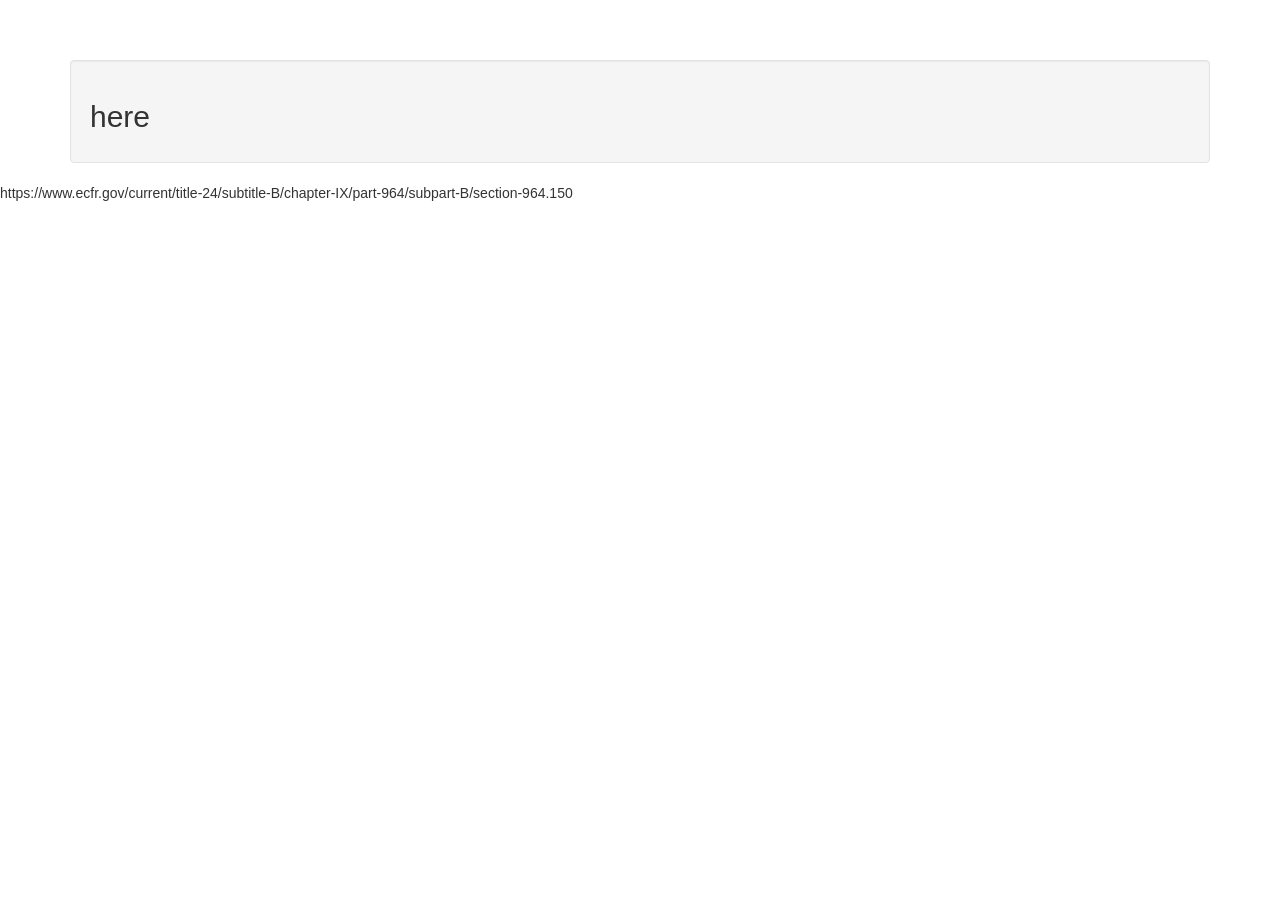
<file: funding.html>
<!DOCTYPE html>
<html lang="en">
<head>
  <title>index</title>
  <meta charset="utf-8">
  <meta name="viewport" content="width=device-width, initial-scale=1">
  <link rel="stylesheet" href="1760BSaddin.css">
  <link rel="stylesheet" href="https://maxcdn.bootstrapcdn.com/bootstrap/3.4.1/css/bootstrap.min.css">
  <script src="https://ajax.googleapis.com/ajax/libs/jquery/3.7.1/jquery.min.js"></script>
  <script src="https://maxcdn.bootstrapcdn.com/bootstrap/3.4.1/js/bootstrap.min.js"></script>
  <style>
  </style>
</head>
<body>
  <div class="container">
    <div class="well">
        <h2>here</h2>
    </div>
  </div>
</body>
</html>


https://www.ecfr.gov/current/title-24/subtitle-B/chapter-IX/part-964/subpart-B/section-964.150
</file>
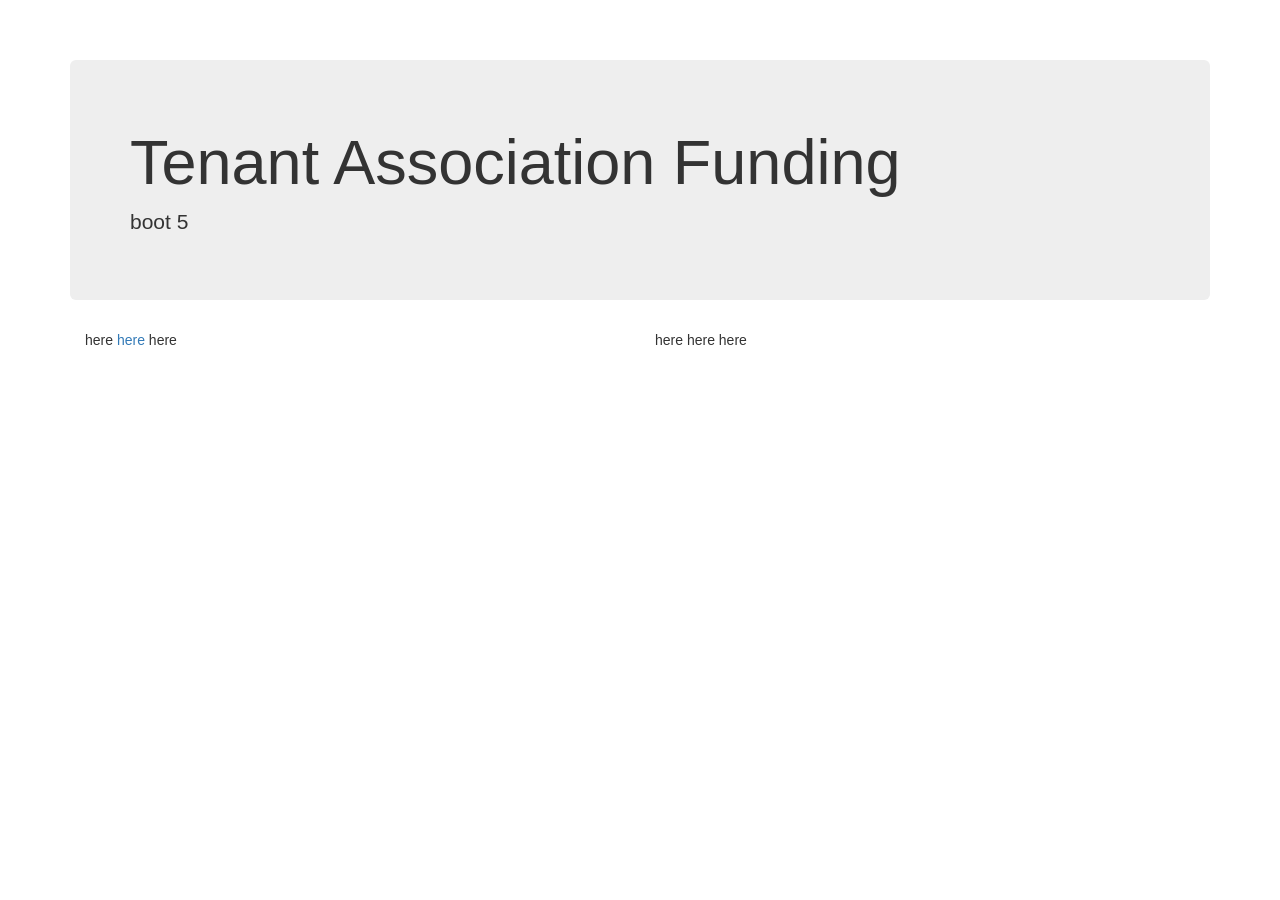
<file: HUDtafunds.html>
<!DOCTYPE html>
<html lang="en">
<head>
  <title>index</title>
  <meta charset="utf-8">
  <meta name="viewport" content="width=device-width, initial-scale=1">
  <link rel="stylesheet" href="1760BSaddin.css">
  <link rel="stylesheet" href="https://maxcdn.bootstrapcdn.com/bootstrap/3.4.1/css/bootstrap.min.css">
  <script src="https://ajax.googleapis.com/ajax/libs/jquery/3.7.1/jquery.min.js"></script>
  <script src="https://maxcdn.bootstrapcdn.com/bootstrap/3.4.1/js/bootstrap.min.js"></script>
  <style>
  </style>
</head>
<body>
  <div class="container">
    <div class="jumbotron"><h1>Tenant Association Funding</h1>
      <p>boot 5</p></div>
  </div>
  <div class="container">
  <div class="col-sm-6">
    <p>here <a href="https://www.ecfr.gov/current/title-24/subtitle-B/chapter-II/subchapter-B/part-245/subpart-B" target="_new">here</a> here</p>
  </div>
  <div class="col-sm-6">here here here</div>
</div>
</body>
</html>
</file>
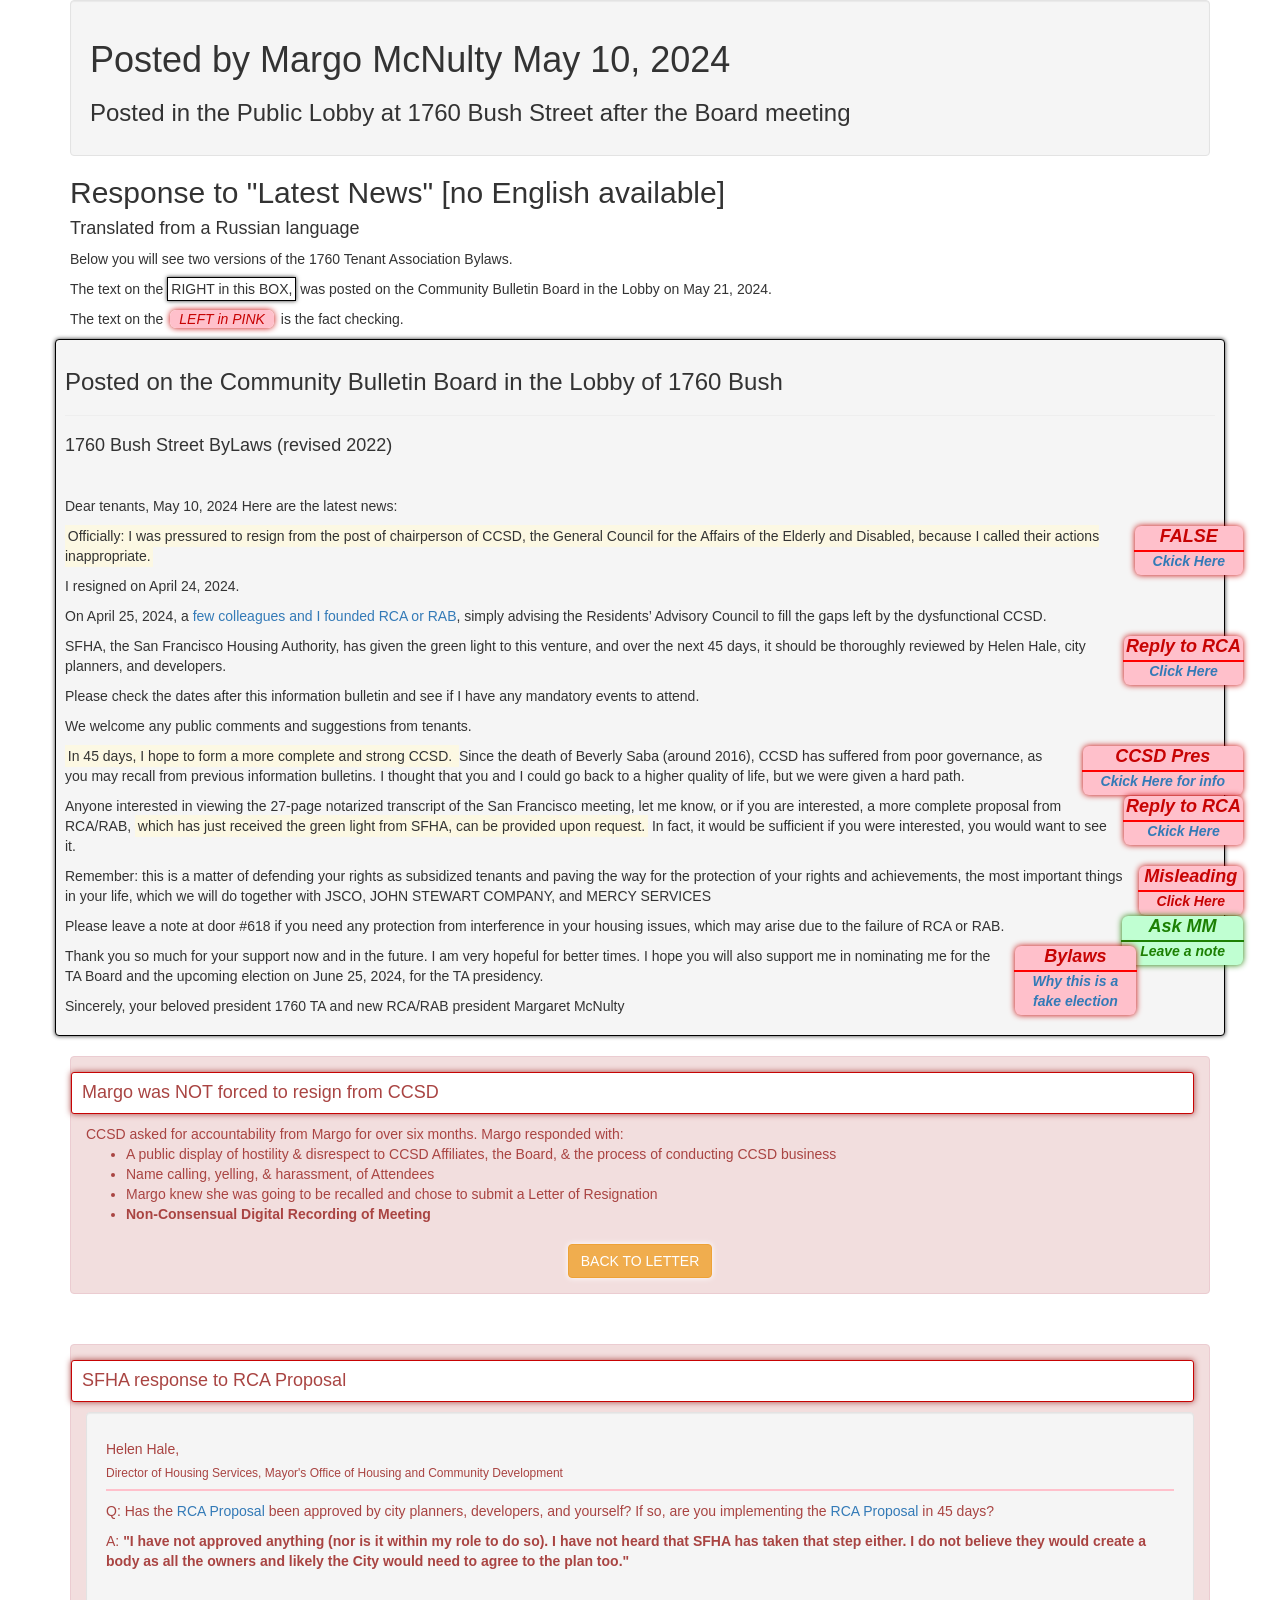
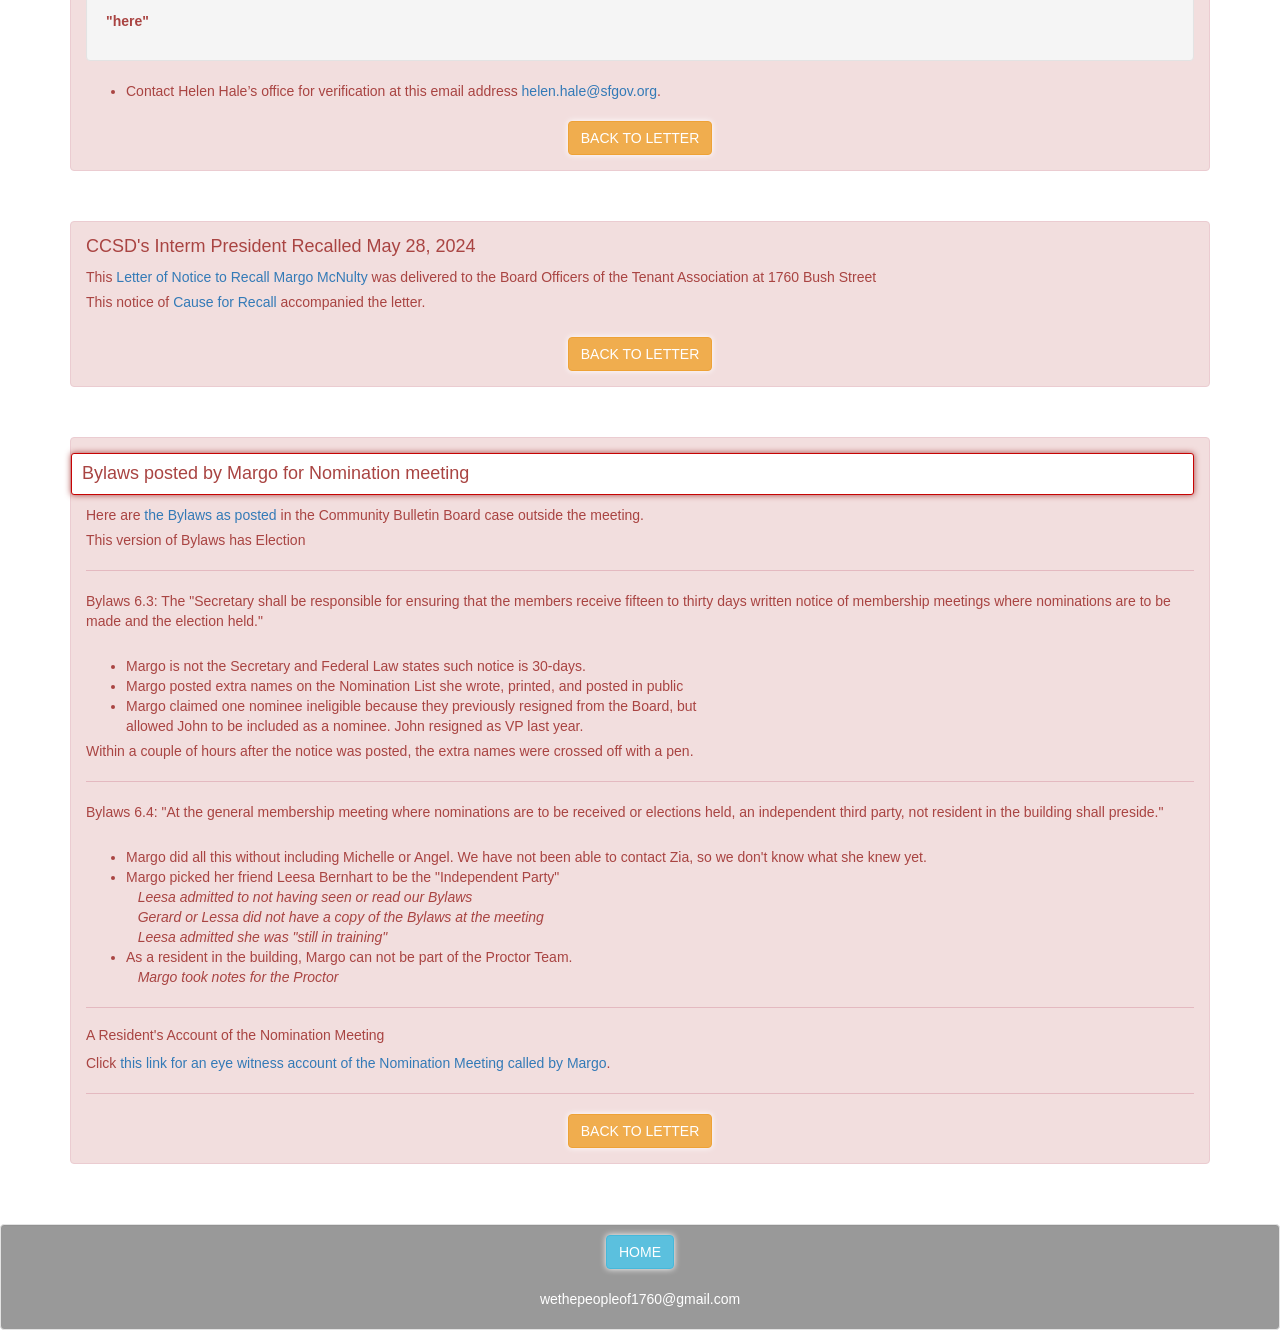
<file: MMMdearTenant02.html>
<!DOCTYPE html>
<html lang="en">
<head>
  <meta charset="UTF-8">
  <meta name="viewport" content="width=device-width, initial-scale=1.0">
  <title>Latest News June 6, 2024</title>
  <link rel="stylesheet" href="1760facts.css">
  <!--link rel="stylesheet" href="1760BSaddin.css">
  <link rel="stylesheet" href="1760_Bylaw.css"-->
  <link rel="stylesheet" href="https://maxcdn.bootstrapcdn.com/bootstrap/3.4.1/css/bootstrap.min.css">
  <style>
  </style>
</head>
<body>

<div class="container">
  <div class="well">
    <h1>Posted by Margo McNulty May 10, 2024</h1>
    <h3>Posted in the Public Lobby at 1760 Bush Street after the Board meeting</h3>
  </div>
  <h2>Response to "Latest News" [no English available]</h2>
  <h4>Translated from a Russian language</h4>
  <p>Below you will see two versions of the 1760 Tenant Association Bylaws.</p>
  <p>The text on the <span style="border: 1px solid black; padding: 3px; box-shadow: 0 0 4px;">RIGHT in this BOX,</span> was posted on the Community Bulletin Board in the Lobby on May 21, 2024.</p>
  <p>The text on the <span class="bubblE" style="float: none; margin: 3px;">LEFT in PINK</span> is the fact checking.</p>
</div>

<div class="container">
  <div class="row">
    <div class="well" style="border: 1px solid black; padding: 9px; box-shadow: 0 0 4px;">
      <h3>Posted on the Community Bulletin Board in the Lobby of 1760 Bush</h3>
      <hr>
      <h4>1760 Bush Street ByLaws (revised 2022)</h4>
      <p>&nbsp;</p>
      <p>Dear tenants, May 10, 2024 Here are the latest news:</p>
        <div class="bubblE">
            <h4><strong>FALSE</strong></h4>
            <p><a href="#01">Ckick Here</a></p>
            <a id="022"></a>
        </div>
      <p><span class="mark">Officially: I was pressured to resign from the post of chairperson of CCSD, the General Council for the Affairs of the Elderly and Disabled, because I called their actions inappropriate.</span></p>
      <p>I resigned on April 24, 2024.</p>
      <p>On April 25, 2024, a <a href="https://drive.google.com/file/d/13gHCpVF6BAPzvkY-k7MxavQHH2NTHyHH/view?usp=sharing" target="_new">few colleagues and I founded RCA or RAB</a>, simply advising the Residents’ Advisory Council to fill the gaps left by the dysfunctional CCSD.</p>
        <div class="bubblE">
            <a id="022"></a>
            <h4><strong>Reply to RCA</strong></h4>
            <p><a href="#02">Click Here</a></p>
       </div>
      <p>SFHA, the San Francisco Housing Authority, has given the green light to this venture, and over the next 45 days, it should be thoroughly reviewed by Helen Hale, city planners, and developers.</p>
      <p>Please check the dates after this information bulletin and see if I have any mandatory events to attend.</p>
      <p>We welcome any public comments and suggestions from tenants.</p>
      <div class="bubblE">
          <h4><strong>CCSD Pres</strong></h4>
          <p><a href="#03">Ckick Here for info</a></p>
       </div>
       <a id="033"></a>
      <p><span class="mark">In 45 days, I hope to form a more complete and strong CCSD. </span>Since the death of Beverly Saba (around 2016), CCSD has suffered from poor governance, as you may recall from previous information bulletins. I thought that you and I could go back to a higher quality of life, but we were given a hard path.</p>
      <div class="bubblE">
          <h4><strong>Reply to RCA</strong></h4>
          <p><a href="#02">Ckick Here</a></p>
       </div>
       <a id="033"></a>
      <p>Anyone interested in viewing the 27-page notarized transcript of the San Francisco meeting, let me know, or if you are interested, a more complete proposal from RCA/RAB, <span class="mark">which has just received the green light from SFHA, can be provided upon request.</span> In fact, it would be sufficient if you were interested, you would want to see it.</p>
      <div class="bubblE">
        <h4><strong>Misleading</strong></h4>
        <p>Click Here</p>
      </div>
      <p>Remember: this is a matter of defending your rights as subsidized tenants and paving the way for the protection of your rights and achievements, the most important things in your life, which we will do together with JSCO, JOHN STEWART COMPANY, and MERCY SERVICES</p>
      <div class="bubblEE">
        <h4><strong>Ask MM</strong></h4>
        <p>Leave a note</p>
      </div>
      <p>Please leave a note at door #618 if you need any protection from interference in your housing issues, which may arise due to the failure of RCA or RAB.</p>
        <div class="bubblE">
            <h4><strong>Bylaws</strong></h4>
            <p><a href="#05">Why this is a<br />fake election</a></p>
        </div>
      <p>Thank you so much for your support now and in the future. I am very hopeful for better times. I hope you will also support me in nominating me for the TA Board and the upcoming election on June 25, 2024, for the TA presidency.</p>
      <p>Sincerely, your beloved president 1760 TA and new RCA/RAB president Margaret McNulty</p>
        </div>
    </div>
    </div>
</div>
      
<!-- Just the Facts -->
<div class="container">
    <a id="01"></a>
    <div class="alert alert-danger">
      <h4 class="factCHECK">Margo was NOT forced to resign from CCSD</h4>
      <p>CCSD asked for accountability from Margo for over six months. Margo responded with:</p>
      <ul>
        <li>A public display of hostility & disrespect to CCSD Affiliates, the Board, & the process of conducting CCSD business</li>
        <li>Name calling, yelling, & harassment, of Attendees</li>
        <li>Margo knew she was going to be recalled and chose to submit a Letter of Resignation</li>
        <li><strong>Non-Consensual Digital Recording of Meeting</strong></li>
      </ul>
      <p>&nbsp;</p>
      <div class="text-center">
        <a href="#022"><button type="button" class="btn btn-warning" style="box-shadow: 0 0 6px;">BACK TO LETTER</button></a>
      </div>
    </div>
  </div>

  <!-- Start 02 -->
  <div class="container">
    <a id="02"></a>
    <div class="row"><p>&nbsp;</p></div>
    <div class="alert alert-danger">
      <h4 class="factCHECK">SFHA response to RCA Proposal</h4>
      <div class="well">
        <h5>Helen Hale, </h5>
        <h6 style="border-bottom: 2px solid pink; padding-bottom: 9px;">Director of Housing Services, Mayor's Office of Housing and Community Development</h6>
        <p>Q: Has the <a href="https://drive.google.com/file/d/13gHCpVF6BAPzvkY-k7MxavQHH2NTHyHH/view" target="_new">RCA Proposal</a> been approved by city planners, developers, and yourself? If so, are you implementing the <a href="https://drive.google.com/file/d/13gHCpVF6BAPzvkY-k7MxavQHH2NTHyHH/view" target="_new">RCA Proposal</a> in 45 days?</p>
        <p>A: <strong>&quot;I have not approved anything (nor is it within my role to do so).  I have not heard that SFHA has taken that step either.  I do not believe they would create a body as all the owners and likely the City would need to agree to the plan too.&quot;</strong></p>
        <p>&nbsp;</p>
        <p><strong>&quot;here&quot;</strong></p>
      </div>
      <ul>
        <li>Contact Helen Hale’s office for verification at this email address <a href="mailto:helen.hale@sfgov.org" subject="RCA Proposal">helen.hale@sfgov.org</a>.</li>
      </ul>
      <p>&nbsp;</p>
      <div class="text-center">
        <a href="#033"><button type="button" class="btn btn-warning" style="box-shadow: 0 0 6px;">BACK TO LETTER</button></a>
      </div>
    </div>
  </div>
  <!-- End 02 -->

  <!-- Start 03 -->
  <div class="container">
    <a id="03"></a>
    <div class="row"><p>&nbsp;</p></div>
    <div class="alert alert-danger">
      <h4 style="05">CCSD's Interm President Recalled May 28, 2024</h4>
      <p>This <a href="CCSDrecall.html" target="_new">Letter of Notice to Recall Margo McNulty</a> was delivered to the Board Officers of the Tenant Association at 1760 Bush Street</p>
      <p>This notice of <a href="CCSDrecall.html" target="_new">Cause for Recall</a> accompanied the letter.</p>
      <p>&nbsp;</p>
      <div class="text-center">
        <a href="#033"><button type="button" class="btn btn-warning" style="box-shadow: 0 0 6px;">BACK TO LETTER</button></a>
      </div>
    </div>
  </div>
  <!-- End 03 -->

  <!-- Start 04 -->
   <!-- End 04 -->

  <!-- Start 05 -->
  <div class="container">
    <a id="03"></a>
    <div class="row"><p>&nbsp;</p></div>
    <div class="alert alert-danger">
      <h4 class="factCHECK">Bylaws posted by Margo for Nomination meeting</h4>
      <p>Here are <a href="./TAdocs/1760_Bylaw.html" target="_new">the Bylaws as posted</a> in the Community Bulletin Board case outside the meeting.</p>
      <p>This version of Bylaws has Election</p>
      <hr />
      <p>Bylaws 6.3: The "Secretary shall be responsible for ensuring that the members receive fifteen to thirty days written notice of membership meetings where nominations are to be made and the election held."</p>
      <p>&nbsp;</p>
      <ul>
        <li>Margo is not the Secretary and Federal Law states such notice is 30-days.</li>
        <li>Margo posted extra names on the Nomination List she wrote, printed, and posted in public</li>
        <li>Margo claimed one nominee ineligible because they previously resigned from the Board, but<br />allowed John to be included as a nominee. John resigned as VP last year.</li>
      </ul>
      <p></p>
      <p>Within a couple of hours after the notice was posted, the extra names were crossed off with a pen.</p>
      <hr />
      <p>Bylaws 6.4: "At the general membership meeting where nominations are to be received or elections held, an independent third party, not resident in the building shall preside."</p>
      <p>&nbsp;</p>
      <ul>
        <li>Margo did all this without including Michelle or Angel. We have not been able to contact Zia, so we don't know what she knew yet.</li>
        <li>Margo picked her friend Leesa Bernhart to be the "Independent Party"<br />&nbsp;&nbsp;&nbsp;<span style="font-style: italic;">Leesa admitted to not having seen or read our Bylaws<br />&nbsp;&nbsp;&nbsp;Gerard or Lessa did not have a copy of the Bylaws at the meeting<br />&nbsp;&nbsp;&nbsp;Leesa admitted she was "still in training"</span></li>
        <li>As a resident in the building, Margo can not be part of the Proctor Team.<br /><span style="font-style: italic;">&nbsp;&nbsp;&nbsp;Margo took notes for the Proctor</span></li>
      </ul>
      <hr />
      <h5>A Resident's Account of the Nomination Meeting</h5>
      <p>Click <a href="http://127.0.0.1:3000/WHATthe.html" target="_new">this link for an eye witness account of the Nomination Meeting called by Margo</a>.</p>
      <hr />
      <div class="text-center">
        <a href="#033"><button type="button" class="btn btn-warning" style="box-shadow: 0 0 6px;">BACK TO LETTER</button></a>
      </div>
    </div>
  </div>
  <!-- End 05 -->

  <div class="well" style="text-align: center; background-color: #999999; color: white; margin-top: 40px; margin-bottom: 0; padding: 10px;">
    <div class="container">
      <a href="index.html"><button type="button" class="btn btn-info" style="box-shadow: 0 0 6px;">HOME</button></a>
    </div>
    <div class="container">
      <p><br /><a href="mailto:wethepeopleof1760@gmail.com" style="color: white;">wethepeopleof1760@gmail.com</a></p>
    </div>
  </div>

  <script src="https://ajax.googleapis.com/ajax/libs/jquery/3.7.1/jquery.min.js"></script>
  <script src="https://maxcdn.bootstrapcdn.com/bootstrap/3.4.1/js/bootstrap.min.js"></script>
</body>
</html>
</file>
<file: 1760BSaddin.css>
.WTPheader {
    position: fixed;
    top: 0;
    left: 0;
    width: 100%;
    margin: 0px;
    background-color: black;
    color: oldlace;
    padding: 9px 5% 12px 5%;
    box-shadow: 0px 3px 12px black;
    z-index: 1000;
}

.WTPheader a {
    font-family: 'Lucida Sans', 'Lucida Sans Regular', 'Lucida Grande', 'Lucida Sans Unicode', Geneva, Verdana, sans-serif;
    font-weight: 600;
}
.WTPheader a:hover {
    color: limegreen;
}
.WTPheader a:visited {
    color: orangered
}
body {
    padding-top: 60px; /* Adjust this value based on the height of your header */
}
.alert-info {
    margin-left: 10%;
}
.alert-danger {
    margin-right: 10%;
} 
.myList {
    text-indent: -24px; padding-left: 24px;
}

.WTPdark {
    background-color: black;
    color: white;
    border-radius: 6px;
    padding: 10px;

}


/* Random stuff */

.underPHOTO {
    margin: 1% 0 2% 0;
    padding: 2% 0;
    text-align: center;
    background-color: #d3d1ff;
    border-radius: 3px;
}
.underPHOTO a:hover {
    background-color: limegreen;
    color: white;
    font-weight: 800;
    font-size: larger;
    margin: 1% 0 1% 0;
    box-shadow: 0 0 6px;
}

/*
.WTPfooter {
    background-color: rgb(215, 233, 241); 
    box-shadow: 0 0 9px #777777;
}
    */
</file>
<file: 1760facts.css>
/* main elementsm */
body {
    padding-top: 0;
}
.img {
    max-width: 100%; 
    box-shadow: 0 0 9px;
}

/* footer */
/* fact bubbles */
/* RED */
.bubblE {
    float: right; 
    text-align: center; 
    color: rgb(199, 3, 3); 
    background-color: pink; 
    padding: 1px 9px; 
    margin: 0 -2em 0 1em; 
    box-shadow: 0 0 6px; 
    border-radius: 6px; 
    font-style: oblique;
}
.bubblE h4 {
    margin: -3px -10px -2px -10px;
    padding: 3px ;
    border-bottom: 2px solid red;
}
.bubblE p {
    margin: 01px 9px 3px 9px;
    font-weight: 600;
}

/* green */
.bubblEE {
    float: right; 
    text-align: center; 
    color: rgb(28, 128, 3);    
    background-color: rgb(192, 255, 210); 
    padding: 1px 9px; 
    margin: 0 -2em 0 1em; 
    box-shadow: 0 0 6px; 
    border-radius: 6px; 
    font-style: oblique;
}
.bubblEE h4 {
    margin: -3px -10px -2px -10px;
    padding: 3px ;
    border-bottom: 2px solid rgb(28, 128, 3);
}
.bubblEE p {
    margin: 01px 9px 3px 9px;
    font-weight: 600;
}
/* Right side */
.bubblEEE {
    float: left; 
    text-align: center; 
    color: rgb(199, 3, 3);    
    background-color: pink; 
    padding: 1px 9px; 
    margin: 0 1em 0 -2em; 
    box-shadow: 0 0 6px; 
    border-radius: 6px; 
    font-style: oblique;
}
.bubblEEE h4 {
    margin: -3px -10px -2px -10px;
    padding: 3px ;
    border-bottom: 2px solid rgb(199, 3, 3);
}
.bubblEEE p {
    margin: 01px 9px 3px 9px;
    font-weight: 600;
}

/* 2 collums RED */

.bubblE2 {
    float: right; 
    text-align: center; 
    color: rgb(199, 3, 3); 
    background-color: pink; 
    padding: 1px 9px; 
    margin: 0 -18% 0 1em; 
    box-shadow: 0 0 6px; 
    border-radius: 6px; 
    font-style: oblique;
}
.bubblE2 h4 {
    margin: -3px -10px -2px -10px;
    padding: 3px ;
    border-bottom: 2px solid red;
}
.bubblE2 p {
    margin: 01px 9px 3px 9px;
    font-weight: 600;
}

/* 2 collums GREEN */

.bubblE3 {
    float: right; 
    text-align: center; 
    color: rgb(28, 128, 3); 
    background-color: rgb(192, 255, 210); 
    padding: 1px 9px; 
    margin: 0 -18% 0 1em; 
    box-shadow: 0 0 6px; 
    border-radius: 6px; 
    font-style: oblique;
}
.bubblE3 h4 {
    margin: -3px -10px -2px -10px;
    padding: 3px ;
    border-bottom: 2px solid rgb(28, 128, 3);
}
.bubblE3 p {
    margin: 01px 9px 3px 9px;
    font-weight: 600;
}

.factCHECK {
    background-color: #ffffff;
    border: 1px solid rgb(199, 3, 3); 
    border-radius: 3px;
    padding: 10px;
    margin-left: -15px;
    box-shadow: 0 0 6px;
}
.factCHECK h4 {
    background-color: pink;
    border-bottom: 1px solid rgb(199, 3, 3);
    margin: -10px;
    padding: 10px;
}
.factCHECK p {
    margin-top: 20px;
}

.myList {
    text-indent: -24px;
    padding-left: 24px;
}
</file>
